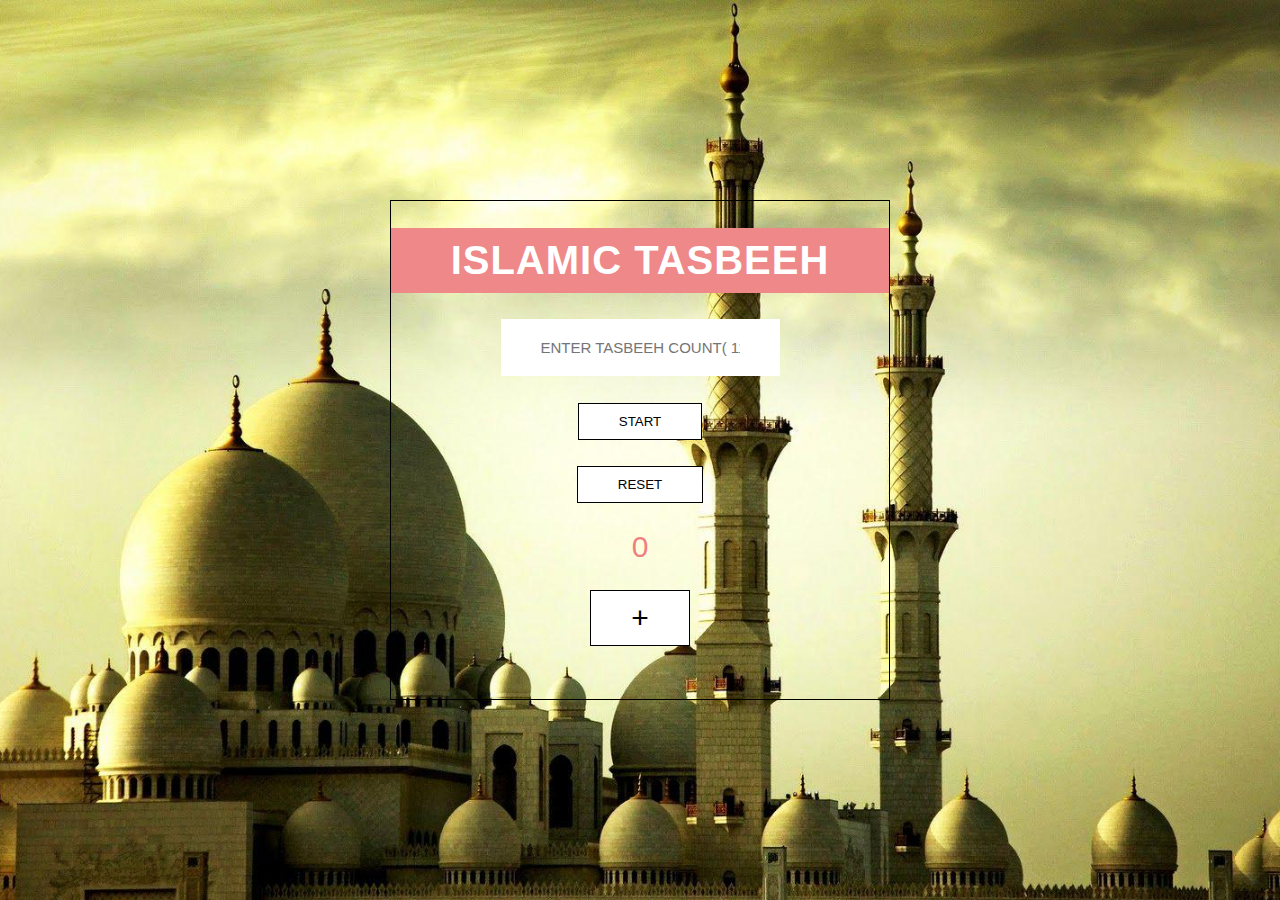
<file: index.html>
<!DOCTYPE html>
<html lang="en">
<head>
    <link rel="stylesheet" href="style.css">
    <meta charset="UTF-8">
    <meta http-equiv="X-UA-Compatible" content="IE=edge">
    <meta name="viewport" content="width=device-width, initial-scale=1.0">
    <link rel="shortcut icon" href="masjid.jpg" type="image/x-icon">
    <title>islamictasbeeh.com</title>
</head>
<body>
    <div class="container">

             <div class="box" id="box">

                    <label for="">islamic tasbeeh</label>
                    <input type="text" id="num" placeholder="enter tasbeeh count( 11,21 )" maxlength="7" minlength="1" oninput="now()">
                    <button onclick="run()" id="btn1">start</button>
                    <button onclick="run2()">reset</button>
                    <p id="demo">0</p>
                    <button id="plus" style= "width:100px; text-align:center;cursor:pointer;color: black; font-size: 30px; transition: all .5s ease-in-out;">+</button>
                    <div id="show"></div>
                    <audio src="tone.mp3" id="tone"></audio>
                    

                  

             </div>        

    </div>
    <script src="work.js"></script>
</body>
</html>
</file>
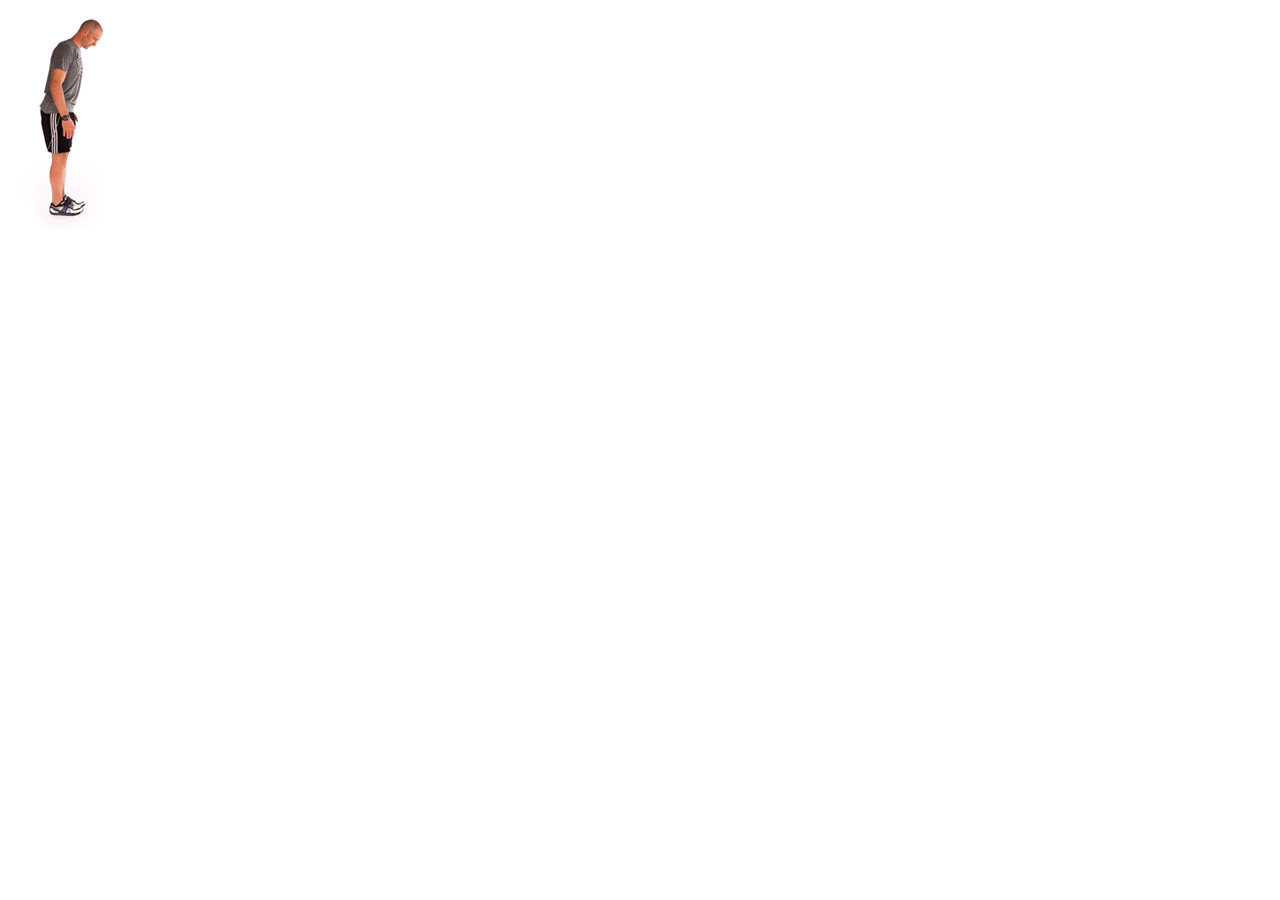
<file: random.html>
<!DOCTYPE html>
<html lang="en">
<head>
    <meta charset="UTF-8">
    <meta http-equiv="X-UA-Compatible" content="IE=edge">
    <meta name="viewport" content="width=device-width, initial-scale=1.0">
    <title>Document</title>
</head>
<body>
     <img src="voke.gif" alt="">
</body>
</html>
</file>
<file: style.css>
*{
      margin: 0;
      padding: 0;
      box-sizing: border-box;
}
.container{
            
            background: url("masjid.jpg");
            background-repeat: no-repeat;
            background-position: center;
            background-size: cover;
            height: 100vh;
            display: grid;
            place-items: center;
            
}

.container .box{

    height: 500px;
    width:500px;
    border: 1px solid black;
    display: flex;
    flex-flow: column wrap;
    justify-content:space-evenly;
    align-items: center;
    

}
.container .box>label{
    text-transform: uppercase;
    font-size: 40px;
    font-family: 'Segoe UI', Tahoma, Geneva, Verdana, sans-serif;
    color: white;
    font-weight: bolder;
    letter-spacing: 1px;
    background: rgb(239, 136, 136);
    width: 100%;
    text-align: center;
    padding: 10px;

}
.container .box>input{
   
    padding: 20px 40px;
    text-align:left;
    font-size: 15px;
    color:black;
    border:none;
    transition: all .5s ease-in-out;
    outline-color: lightcoral;
}
.container .box>input:hover{
    box-shadow: rgb(239, 136, 136) 300px 0px 0px 1px inset;
}

.container .box>button{
    padding: 10px 40px;
    color:black;
    transition: all .5s ease-in-out;
    text-transform: uppercase;
    border: none;
    cursor: pointer;
    background:white;
    border: 0.3px solid black;
}
.container .box>button:hover{
    box-shadow: rgb(239, 136, 136) -180px 0px 0px 1px inset;
    color: white;
    border: none;
}
.container .box>p{
    color:lightcoral;
    font-size: 30px;
    font-family: 'Trebuchet MS', 'Lucida Sans Unicode', 'Lucida Grande', 'Lucida Sans', Arial, sans-serif;
}
.container .box>#show{
    
    width:70%;
    height:fit-content;
    text-align: center;
    color:lightcoral;
    font-weight: 700;
    font-family: 'Segoe UI', Tahoma, Geneva, Verdana, sans-serif;
    text-transform: uppercase;
}
::placeholder{
    text-transform: uppercase;
}
@media(max-width:500px){
    .container .box{

        height: 500px;
        width:calc(500px - 200px);
        box-shadow: 0px 0px 10px black;
        display: flex;
        flex-flow: column wrap;
        justify-content:space-evenly;
        align-items: center;
        
    
    } 
}
</file>
